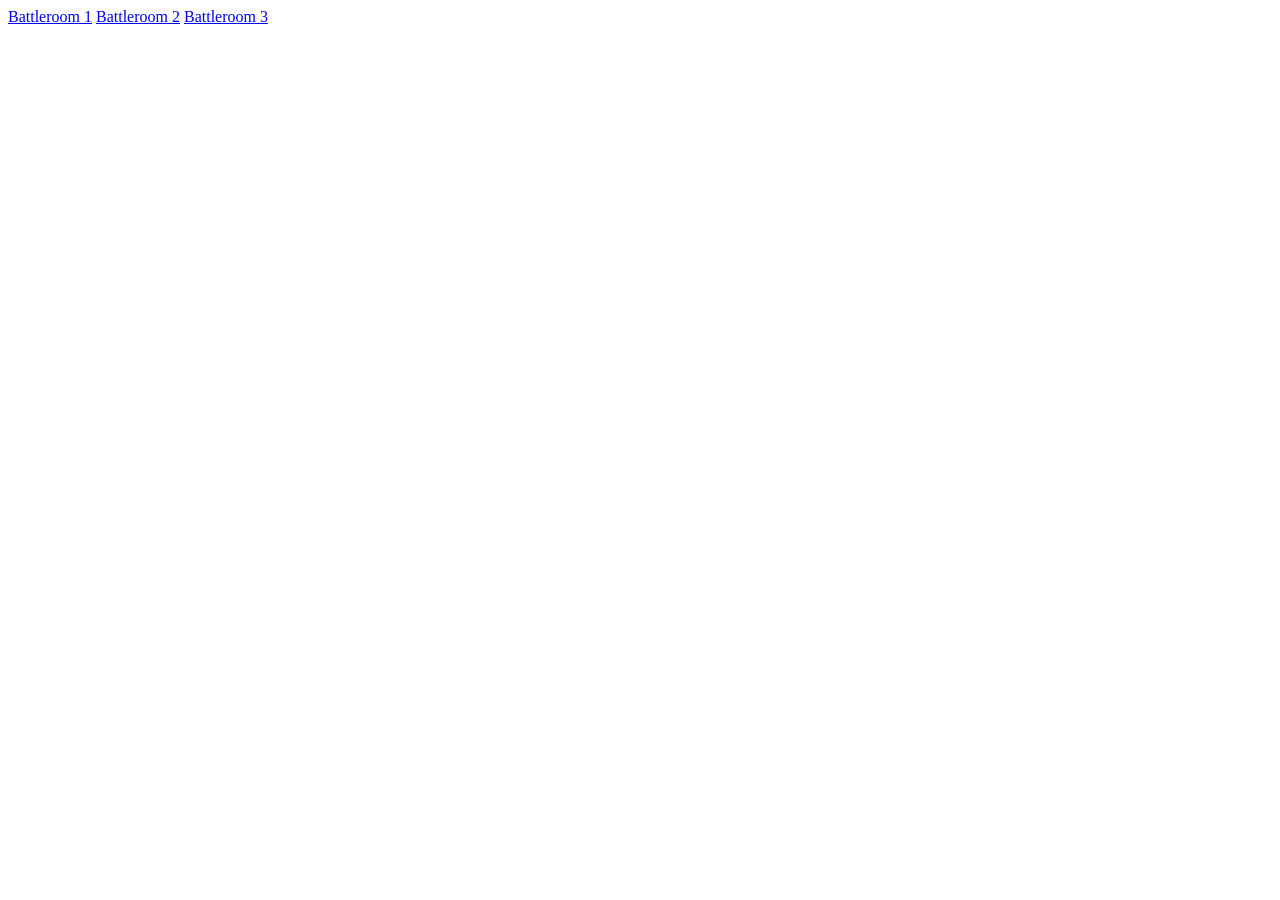
<file: main.html>
<!DOCTYPE html>
<html lang="ko">
<head>
    <meta charset="UTF-8">
    <meta name="viewport" content="width=device-width, initial-scale=1.0">
    <title>Main</title>
</head>
<body>

    <a href="pages/battleroom1.html">Battleroom 1</a>
    <a href="pages/battleroom2.html">Battleroom 2</a>
    <a href="pages/battleroom3.html">Battleroom 3</a>
    
</body>
</html>
</file>
